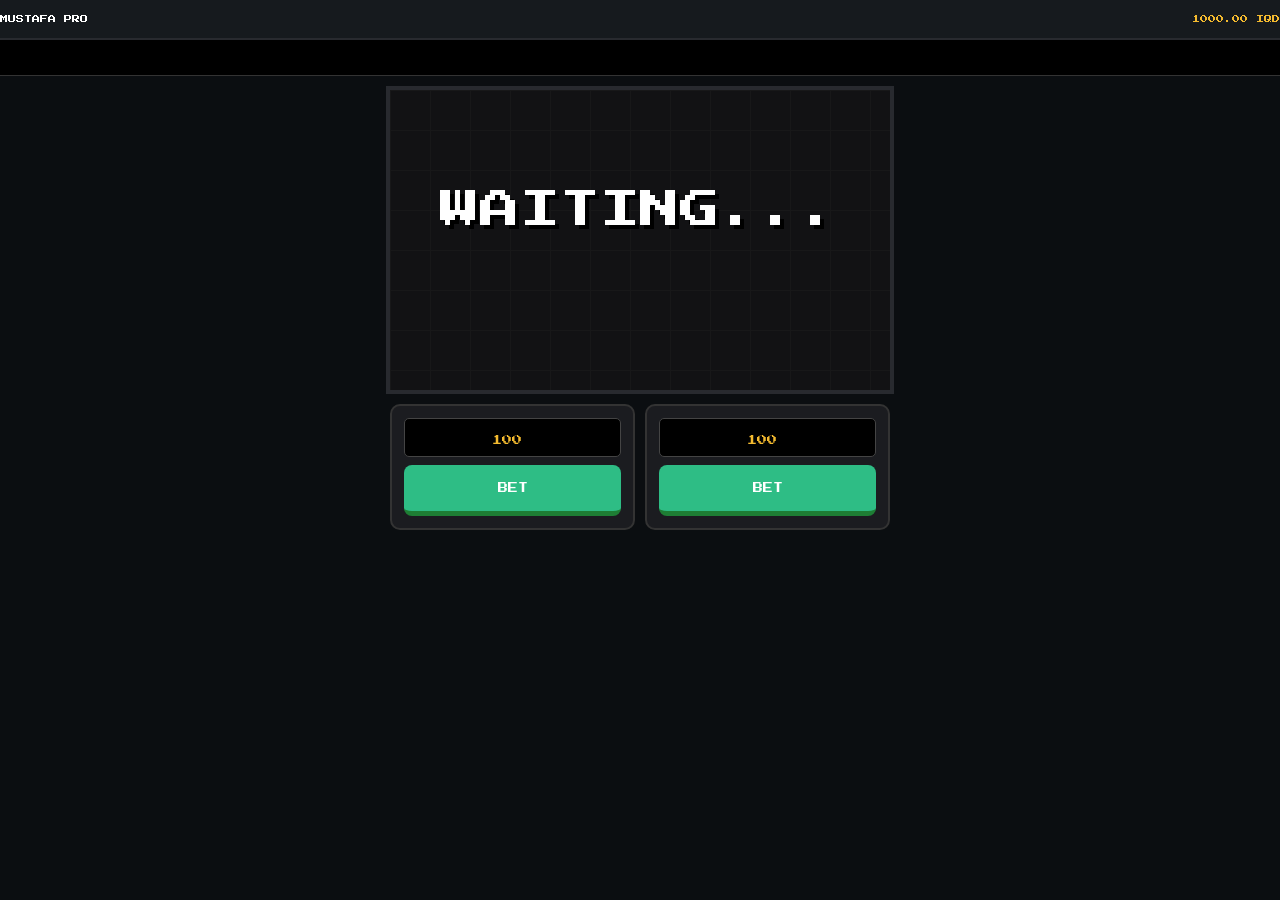
<file: index.html>
<!DOCTYPE html>
<html lang="ku">
<head>
    <meta charset="UTF-8">
    <meta name="viewport" content="width=device-width, initial-scale=1.0, maximum-scale=1.0, user-scalable=no">
    <title>Kurdex Pixel Masterpiece</title>
    <link href="https://fonts.googleapis.com/css2?family=Press+Start+2P&display=swap" rel="stylesheet">
    <style>
        :root {
            --bg: #0b0e11; --panel: #1b1c20; --red: #ff3e3e;
            --green: #2ebd85; --gold: #f3ba2f; --pixel-size: 4px;
        }

        body { 
            background: var(--bg); color: white; font-family: 'Press Start 2P', cursive; 
            margin: 0; display: flex; flex-direction: column; align-items: center;
            image-rendering: pixelated; overflow: hidden; height: 100vh;
        }

        /* Top Nav & History */
        .header { width: 100%; padding: 15px; display: flex; justify-content: space-between; font-size: 8px; background: #161a1e; border-bottom: 2px solid #282a2f; }
        .history { width: 100%; height: 35px; background: #000; display: flex; align-items: center; gap: 8px; padding: 0 15px; overflow-x: auto; border-bottom: 1px solid #333; }
        .h-tag { padding: 4px 8px; border-radius: 4px; font-size: 7px; color: #fff; min-width: 40px; text-align: center; }
        .blue { background: #3498db; } .purp { background: #9b59b6; } .high { background: var(--gold); color: #000; }

        /* Pixel Game Stage */
        .stage {
            width: 95%; max-width: 500px; height: 300px; background: #121214;
            margin-top: 10px; border: 4px solid #282a2f; position: relative; overflow: hidden;
        }
        .grid { position: absolute; width: 200%; height: 200%; background-image: linear-gradient(#222 1px, transparent 1px), linear-gradient(90deg, #222 1px, transparent 1px); background-size: 40px 40px; opacity: 0.4; animation: gridMove 5s linear infinite; }
        @keyframes gridMove { from { transform: translate(0, 0); } to { transform: translate(-40px, 40px); } }

        #mult { position: absolute; top: 40%; left: 50%; transform: translate(-50%, -50%); font-size: 2.5rem; color: #fff; z-index: 10; text-shadow: 4px 4px #000; }

        /* The Pixel Plane */
        #plane-wrap { position: absolute; bottom: 20px; left: 20px; z-index: 5; display: none; }
        .pixel-plane {
            width: 40px; height: 25px; background: var(--red);
            box-shadow: 
                4px 0 0 var(--red), 8px 0 0 var(--red),
                0 4px 0 #900, 4px 4px 0 #900,
                -4px 4px 0 var(--red), -8px 8px 0 var(--red); /* Pixel Shape */
        }
        .smoke { position: absolute; width: 6px; height: 6px; background: rgba(255,255,255,0.4); border-radius: 0; }

        /* Double Betting Panel */
        .bet-grid { width: 95%; max-width: 500px; display: grid; grid-template-columns: 1fr 1fr; gap: 10px; margin-top: 10px; }
        .bet-card { background: var(--panel); padding: 12px; border-radius: 10px; border: 2px solid #333; display: flex; flex-direction: column; gap: 8px; }
        
        .inp-row { background: #000; padding: 10px; border-radius: 5px; border: 1px solid #444; }
        input { background: transparent; border: none; color: var(--gold); font-family: 'Press Start 2P'; font-size: 10px; width: 100%; text-align: center; outline: none; }
        
        .main-btn { width: 100%; padding: 18px 0; font-family: 'Press Start 2P'; font-size: 10px; border: none; border-radius: 8px; cursor: pointer; color: white; transition: 0.1s; }
        .btn-bet { background: var(--green); border-bottom: 5px solid #1e7e34; }
        .btn-cash { background: var(--gold); color: #000; border-bottom: 5px solid #a67c00; }
        .btn-wait { background: #444; border: none; opacity: 0.6; cursor: not-allowed; }
        .main-btn:active:not(.btn-wait) { transform: translateY(4px); border-bottom: none; }

        @media (max-width: 450px) { .bet-grid { grid-template-columns: 1fr; } #mult { font-size: 1.8rem; } }
    </style>
</head>
<body>

    <div class="header">
        <span>MUSTAFA PRO</span>
        <span id="bal-txt" style="color:var(--gold)">1000.00 IQD</span>
    </div>

    <div class="history" id="h-box"></div>

    <div class="stage" id="stage">
        <div class="grid"></div>
        <div id="mult">1.00x</div>
        <div id="plane-wrap">
            <div class="pixel-plane"></div>
        </div>
    </div>

    <div class="bet-grid">
        <div class="bet-card">
            <div class="inp-row"><input type="number" id="amt1" value="100"></div>
            <button id="btn1" class="main-btn btn-bet" onclick="handleBet(1)">BET</button>
        </div>
        <div class="bet-card">
            <div class="inp-row"><input type="number" id="amt2" value="100"></div>
            <button id="btn2" class="main-btn btn-bet" onclick="handleBet(2)">BET</button>
        </div>
    </div>

    <script>
        let balance = 1000.00;
        let mult = 1.00;
        let isFlying = false;
        let crashAt = 0;
        let bets = { 1: { active: false, amt: 0, cashed: false }, 2: { active: false, amt: 0, cashed: false } };

        const planeWrap = document.getElementById('plane-wrap');
        const multEl = document.getElementById('mult');

        function startRound() {
            isFlying = true;
            mult = 1.00;
            crashAt = (0.99 / (1 - Math.random())).toFixed(2);
            if (crashAt < 1.0) crashAt = 1.05;
            
            planeWrap.style.display = "block";
            multEl.style.color = "var(--green)";
            
            for(let i=1; i<=2; i++) {
                if(bets[i].active) {
                    const btn = document.getElementById('btn' + i);
                    btn.innerText = "CASH OUT";
                    btn.className = "main-btn btn-cash";
                }
            }
            tick();
        }

        function tick() {
            if (!isFlying) return;
            mult += 0.001 * Math.pow(mult, 1.35);
            multEl.innerText = mult.toFixed(2) + "x";

            // Curve Physics
            let x = Math.min((mult - 1) * 80, 350);
            let y = Math.min(Math.pow(mult - 1, 1.2) * 50, 220);
            planeWrap.style.left = (20 + x) + "px";
            planeWrap.style.bottom = (20 + y) + "px";

            createSmoke(20 + x, 20 + y);

            if (mult >= crashAt) {
                crash();
            } else {
                requestAnimationFrame(tick);
            }
        }

        function createSmoke(x, y) {
            const s = document.createElement('div');
            s.className = 'smoke';
            s.style.left = (x + 5) + 'px';
            s.style.bottom = (y + 5) + 'px';
            document.getElementById('stage').appendChild(s);
            setTimeout(() => s.remove(), 800);
        }

        function crash() {
            isFlying = false;
            multEl.innerText = "FLEW AWAY!";
            multEl.style.color = "var(--red)";
            planeWrap.style.display = "none";
            
            addHistory(mult);
            for(let i=1; i<=2; i++) {
                bets[i].active = false;
                const btn = document.getElementById('btn' + i);
                btn.innerText = "BET";
                btn.className = "main-btn btn-bet";
            }
            setTimeout(waitPhase, 3000);
        }

        function waitPhase() {
            multEl.innerText = "WAITING...";
            multEl.style.color = "#fff";
            setTimeout(startRound, 5000);
        }

        function handleBet(id) {
            const amt = parseFloat(document.getElementById('amt' + id).value);
            const btn = document.getElementById('btn' + id);

            if (!isFlying && !bets[id].active) {
                if (amt > balance) return;
                balance -= amt;
                bets[id] = { active: true, amt: amt, cashed: false };
                btn.innerText = "WAIT...";
                btn.className = "main-btn btn-wait";
                updateUI();
            } else if (isFlying && bets[id].active && !bets[id].cashed) {
                let win = (bets[id].amt * mult).toFixed(2);
                balance += parseFloat(win);
                bets[id].cashed = true;
                btn.innerText = "+" + Math.floor(win);
                btn.className = "main-btn btn-wait";
                updateUI();
            }
        }

        function addHistory(v) {
            const h = document.getElementById('h-box');
            const item = document.createElement('div');
            let cls = v < 2 ? 'blue' : (v < 10 ? 'purp' : 'high');
            item.className = `h-tag ${cls}`;
            item.innerText = parseFloat(v).toFixed(2) + 'x';
            h.prepend(item);
        }

        function updateUI() { document.getElementById('bal-txt').innerText = balance.toFixed(2) + " IQD"; }

        waitPhase();
    </script>
</body>
</html>
</file>
